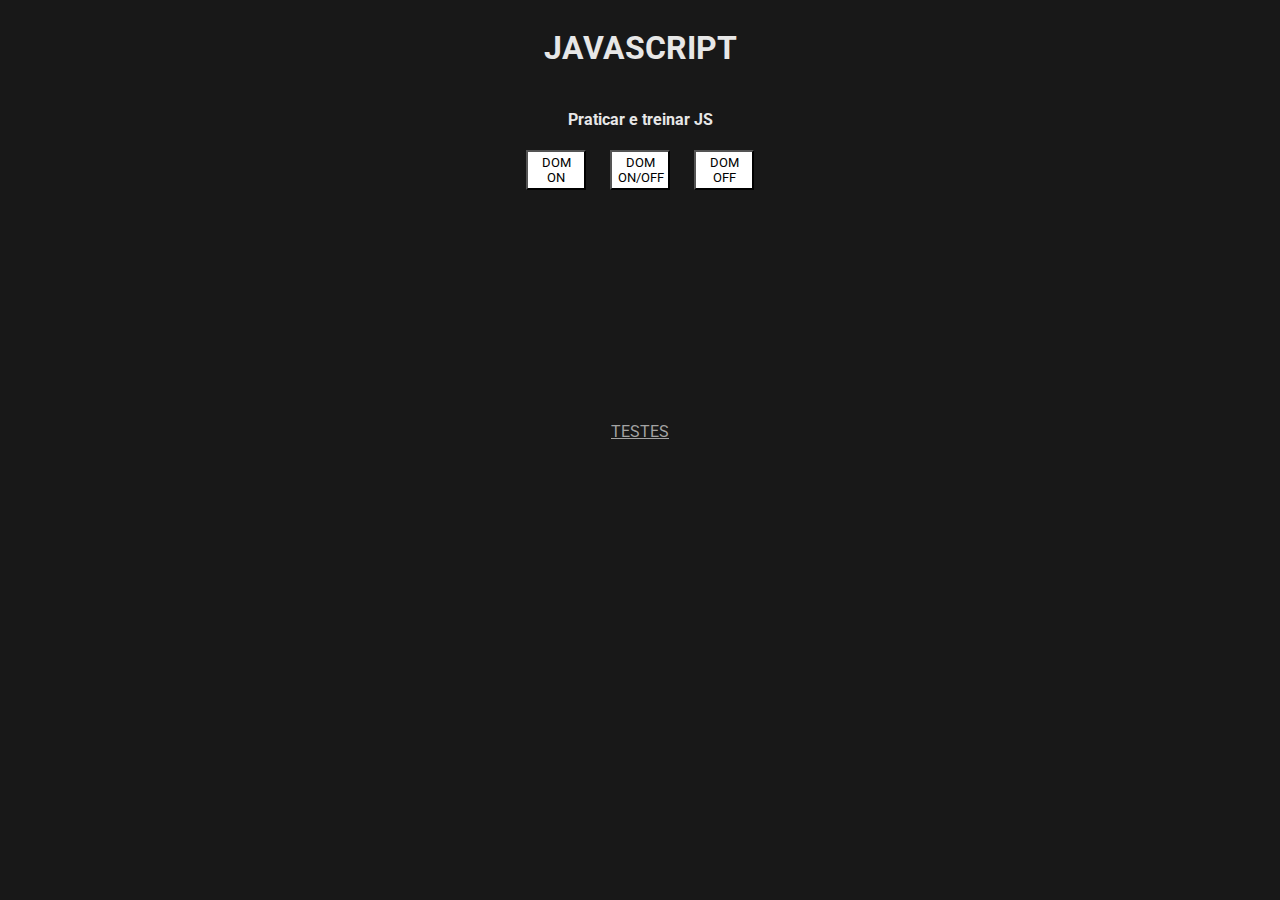
<file: index.html>
<!DOCTYPE html>
<html lang="en">
<head>
    <meta charset="UTF-8">
    <meta http-equiv="X-UA-Compatible" content="IE=edge">
    <meta name="viewport" content="width=device-width, initial-scale=1.0">
    <title>JAVASCRIPT_BASICO</title>
    <link rel="stylesheet" href="./css/style.css">
</head>
<body>
    <h1>JAVASCRIPT</h1>
    <h4>Praticar e treinar JS</h4>

    <div>
        <button onclick="DOM_ON()">DOM ON</button>
        <button id="dom_otimizado">DOM ON/OFF</button>
        <button id="DOM_OFF">DOM OFF</button>
    </div>
    <p id="paragrafo"></p>

    <a href="testes.html">TESTES</a>
    
    <script src="./js/DOM.js"></script>
</body>
</html>
</file>
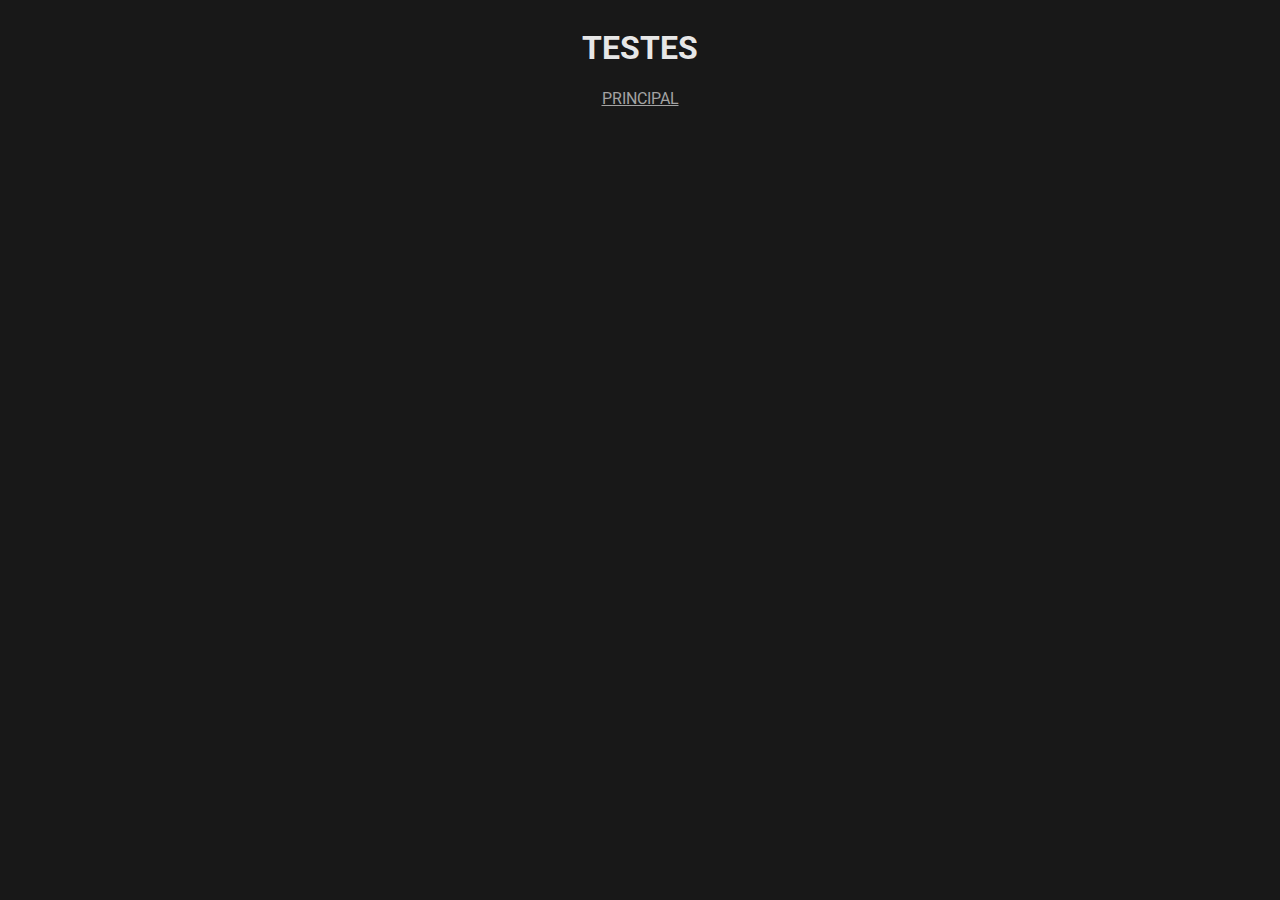
<file: testes.html>
<!DOCTYPE html>
<html lang="en">
<head>
    <meta charset="UTF-8">
    <meta http-equiv="X-UA-Compatible" content="IE=edge">
    <meta name="viewport" content="width=device-width, initial-scale=1.0">
    <title>TESTES</title>
    <link rel="stylesheet" href="./css/style.css">
</head>
<body>
    <h1>TESTES</h1>    

    <a href="index.html">PRINCIPAL</a>
</body>
</html>
</file>
<file: css/style.css>
@import url('https://fonts.googleapis.com/css2?family=Roboto:wght@100&display=swap');
        *{
            font-family: 'Roboto', sans-serif;
        }
        body{
            background-color: rgb(24, 24, 24);
            color: rgb(231, 231, 231);
            text-align: center;
            display: flex;
            flex-direction: column;
            align-items: center;
        }
        button{
            background-color: white;
            color: black;
            width: 60px;
            height: 40px;
            margin-right: 10px;
            margin-left: 10px;
        }
        button:hover{
            background-color: rgb(212, 212, 212);
        }
        #paragrafo{
            width: 500px;
            height: 200px;
            overflow: auto;
            text-align: justify;
        }
        a {
            color: rgb(163, 163, 163);
            
        }
</file>
